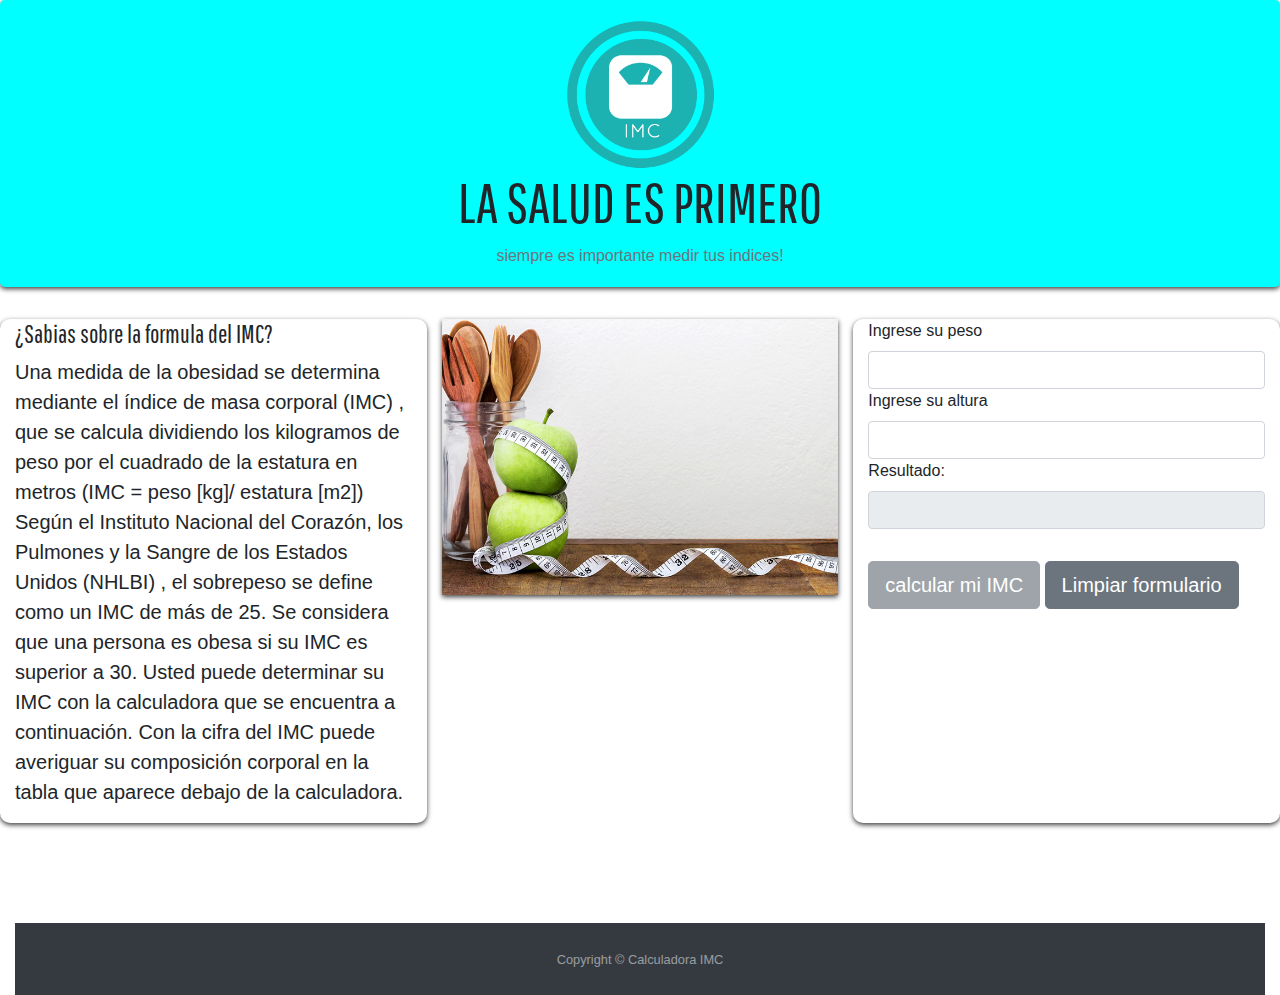
<file: HTML/index.html>
<!DOCTYPE html>
<html lang="en">
  <head>
    <meta charset="UTF-8"/>
    <meta name="viewport" content="width=device-width, initial-scale=1.0"/>
    <link rel="stylesheet" href="/CSS/style.css"/>
    <link rel="stylesheet" href="/bootstrap-4.5.2-dist/css/bootstrap.min.css"/>
    <link href="https://fonts.googleapis.com/css2?family=Pathway+Gothic+One&amp;display=swap" rel="stylesheet"/>
    <title>calculadora IMC</title>
  </head>
  <body>
    <header>
      <div class="jumbotron text-center" id="jumbo"><img class="rounded mx-auto" src="/imagenes/imc.png" alt="IMC" id="logo"/>
        <h1 class="display-4" id="titulo">LA SALUD ES PRIMERO</h1>
        <p class="text-muted">siempre es importante medir tus indices!</p>
      </div>
    </header>
    <div class="container-fluid">
      <div class="row">
        <div class="col-sm" id="Caja">
          <h2 class="h2" id="subtitulo">¿Sabias sobre la formula del IMC?</h2>
          <p class="lead">
             Una medida de la obesidad se determina mediante el índice de masa corporal (IMC)
            , que se calcula dividiendo los kilogramos de peso por el cuadrado de la estatura en metros 
            (IMC = peso [kg]/ estatura [m2])
            Según el Instituto Nacional del Corazón, los Pulmones y la Sangre de los Estados Unidos (NHLBI)
            , el sobrepeso se define como un IMC de más de 25. Se considera que una persona es obesa si su
            IMC es superior a 30. Usted puede determinar su IMC con la calculadora que se encuentra a 
            continuación. Con la cifra del IMC puede averiguar su composición corporal en la tabla que 
            aparece debajo de la calculadora.
          </p>
        </div>
        <div class="col-sm"><img class="img-fluid" src="/imagenes/peso.jpg" alt="IMC" id="MainImage"/></div>
        <div class="col-sm" id="Caja2">
          <form id="form">
            <div class="form-group">
              <label for="peso">Ingrese su peso</label>
              <input class="form-control" id="peso" type="number"/>
              <label for="altura">Ingrese su altura</label>
              <input class="form-control" id="altura" type="number"/>
              <label for="altura">Resultado:</label>
              <input class="form-control mb-2" id="resultado" type="number" disabled=""/><br/>
              <input class="btn btn-secondary btn-lg" id="submit" type="submit" disabled="" value="calcular mi IMC"/>
              <input class="btn btn-secondary btn-lg" id="limpiar" type="button" value="Limpiar formulario"/>
            </div>
          </form>
        </div>
      </div>
      <footer class="py-4 bg-dark text-white-50" id="sticky-footer">
        <div class="container text-center"><small>Copyright &copy; Calculadora IMC</small>
          <script src="../JS/jquery-3.5.1.min.js"></script>
          <script src="../JS/main.js"></script>
        </div>
      </footer>
    </div>
  </body>
</html>
</file>
<file: CSS/style.css>
#jumbo {
  background-color: aqua;
  box-shadow: 0px 2px 5px 0px rgba(0, 0, 0, 0.75);
  padding-bottom: 3px;
}

#logo {
  width: 150px;
  margin-top: -45px;
}

#MainImage {
  box-shadow: 0px 2px 5px 0px rgba(0, 0, 0, 0.75);
}

#titulo {
  text-align: center;
  font-family: "Pathway Gothic One", sans-serif;
}

#subtitulo {
  font-size: 25px;
  font-family: "Pathway Gothic One", sans-serif;
}

#sticky-footer {
  margin-top: 100px;
  position: -webkit-sticky;
  position: sticky;
}

#Caja {
  border-style: solid 10px black;
  box-shadow: 0px 2px 5px 0px rgba(0, 0, 0, 0.75);
  border-radius: 10px;
}

#Caja2 {
  border-style: solid 10px black;
  box-shadow: 0px 2px 5px 0px rgba(0, 0, 0, 0.75);
  border-radius: 10px;
}

.text-muted {
  text-align: center;
}
</file>
